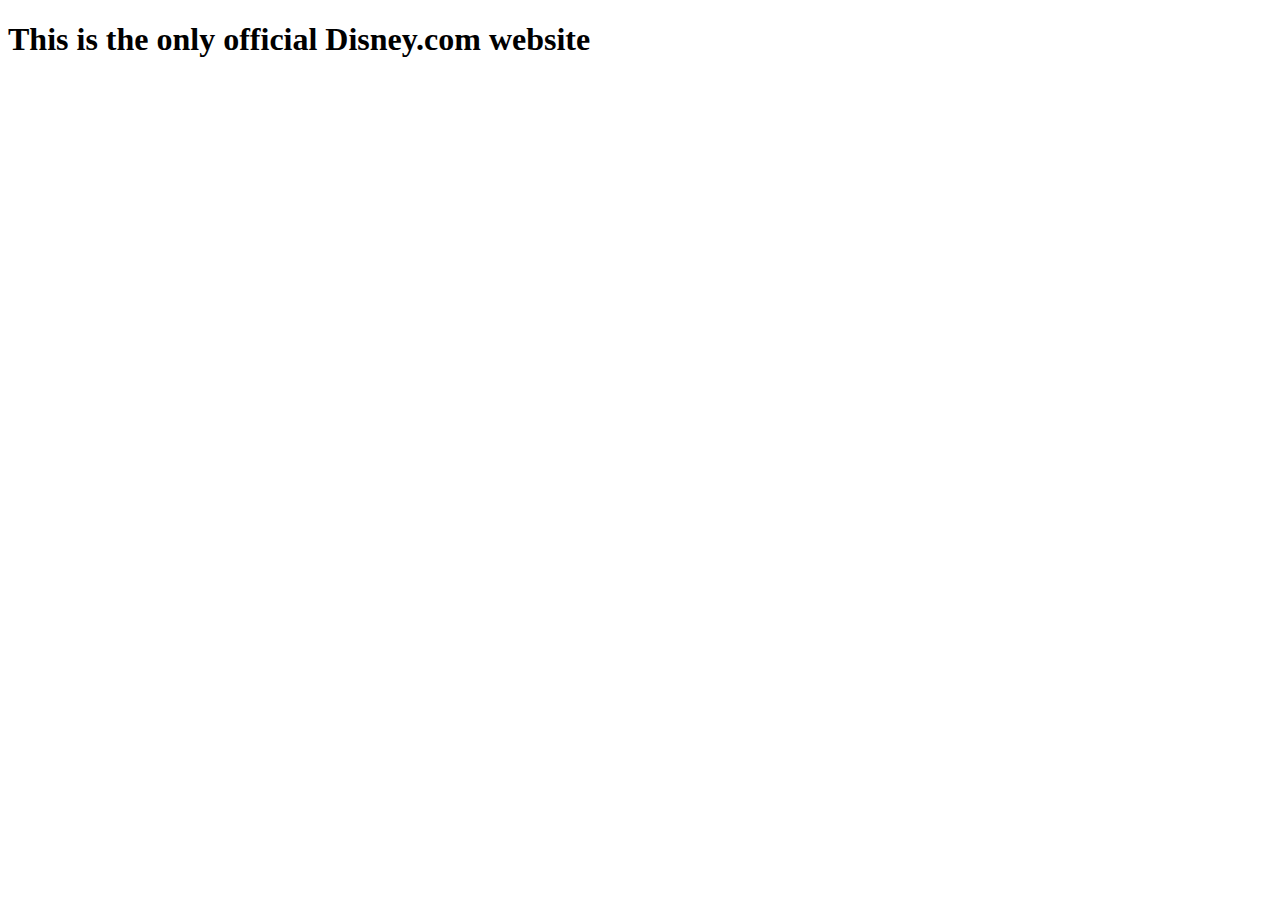
<file: web/disney/index.html>
<!DOCTYPE html>
<html lang="en">
<head>
	<meta charset="UTF-8">
	<meta name="viewport" content="width=device-width, initial-scale=1.0">
	<title>Disney</title>
</head>
<body>
	<h1>This is the only official Disney.com website</h1>
</body>
</html>
</file>
